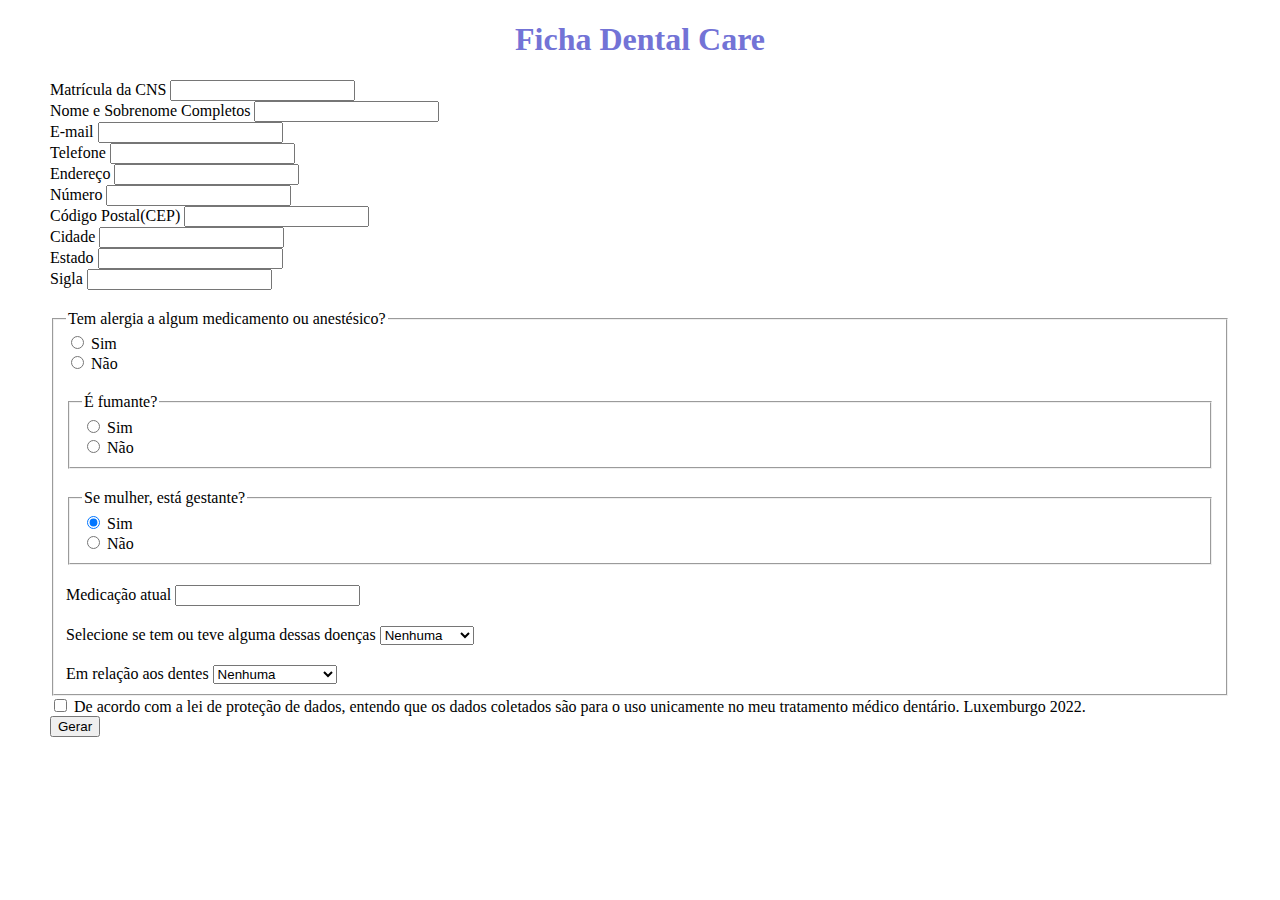
<file: index.html>
<!DOCTYPE html>
<html lang="pt-br">
<head>
    <meta charset="UTF-8">
    <link href="https://cdn.jsdelivr.net/npm/bootstrap@5.0.2/dist/css/bootstrap.min.css" rel="stylesheet" integrity="sha384-EVSTQN3/azprG1Anm3QDgpJLIm9Nao0Yz1ztcQTwFspd3yD65VohhpuuCOmLASjC" crossorigin="anonymous">
    <meta name="viewport" content="width=device-width, initial-scale=1.0">
    <title>Formulário Medical Care</title>
    <link  rel="stylesheet" type="css/text" href="css/style.css" />
</head>
<body>
    <h1 style="text-align: center; color: #7373d6;" >Ficha Dental Care</h1>
    <form action="php/gerar_pdf.php" method="post" style="max-width: 1180px; margin: 0 auto;" class="row g-3" >
        <div class="col-md-2">
          <label for="inputPassword4" class="form-label">Matrícula da CNS</label>
          <input type="text" class="form-control" id="matCns">
        </div>
        <div class="col-12">
          <label for="inputPassword4" class="form-label">Nome e Sobrenome Completos</label>
          <input type="text" class="form-control" id="nomeCompleto">
        </div>
        <div class="col-md-3">
          <label for="inputPassword4" class="form-label">E-mail</label>
          <input type="tel" class="form-control" id="emailCliente">
        </div>
        <div class="col-md-2">
          <label for="inputPassword4" class="form-label">Telefone</label>
          <input type="text" class="form-control" id="telefoneCliente">
        </div>
        <div class="col-md-6">
          <label for="inputAddress" class="form-label">Endereço</label>
          <input type="text" class="form-control" id="enderecoCliente" placeholder="">
        </div>
        <div class="col-md-1">
          <label for="inputAddress" class="form-label">Número</label>
          <input type="text" class="form-control" id="numberEnd" placeholder="">
        </div>
        <div class="col-md-4">
          <label for="inputAddress2" class="form-label">Código Postal(CEP)</label>
          <input type="text" class="form-control" id="cepEnd" placeholder="">
        </div>
        <div class="col-md-6">
          <label for="inputCity" class="form-label">Cidade</label>
          <input type="text" class="form-control" id="cityEnd">
        </div>
        <div class="col-md-4">
          <label for="inputState" class="form-label">Estado</label>
          <input type="text" class="form-control" id="inputState">
          </select>
        </div>
        <div class="col-md-2">
          <label for="inputZip" class="form-label">Sigla</label>
          <input type="text" class="form-control" id="inputSigla">
        </div>
        
        <fieldset style="margin-top: 20px;" class="row mb-3">
          <legend class="col-form-label col-sm-2 pt-0" id="temAlergia">Tem alergia a algum medicamento ou anestésico?</legend>
          <div class="col-sm-10">
            <div class="form-check">
              <input class="form-check-input" type="radio" name="gridRadios" id="gridRadios1" value="option1" checked>
              <label class="form-check-label" for="gridRadios1">Sim</label>
            </div>
            <div class="form-check">
              <input class="form-check-input" type="radio" name="gridRadios" id="gridRadios2" value="option2">
              <label class="form-check-label" for="gridRadios2">Não</label>
            </div>
          </div>
          
          <fieldset style="margin-top: 20px;" class="row mb-3">
            <legend class="col-form-label col-sm-2 pt-0" id="inputFumante">É fumante?</legend>
            <div class="col-sm-10">
              <div class="form-check">
                <input class="form-check-input" type="radio" name="gridRadios" id="radiosFumante1" value="option1" checked>
                <label class="form-check-label" for="gridRadios1">Sim</label>
              </div>
              <div class="form-check">
                <input class="form-check-input" type="radio" name="gridRadios" id="radiosFumante1" value="option2">
                <label class="form-check-label" for="gridRadios2">Não</label>
              </div>
            </div>
          </fieldset>

          <fieldset style="margin-top: 20px;" class="row mb-3">
            <legend   class ="col-form-label col-sm-2 pt-0" id="gestante">Se mulher, está gestante?</legend>
            <div class="col-sm-10">
              <div class="form-check">
                <input class="form-check-input" type="radio" name="gridRadios" id="radiosGestante1" value="option1" checked>
                <label class="form-check-label" for="gridRadios1">Sim</label>
              </div>
              <div class="form-check">
                <input class="form-check-input" type="radio" name="gridRadios" id="radiosGestante2" value="option2">
                <label class="form-check-label" for="gridRadios2">Não</label>
              </div>
            </div>
          </fieldset>
          <div style="margin-top: 20px;" class="col-md-4">
            <label for="inputPassword4" class="form-label">Medicação atual</label>
            <input type="text" class="form-control" id="inputMedicacao">
          </div>
          <div style="margin-top: 20px;" class="col-md-4">
            <label for="inputState" class="form-label" id="inputStateDoenca">Selecione se tem ou teve alguma dessas doenças</label>
            <select id="inputDoenca" class="form-select">
              <option selected>Nenhuma</option>
              <option>Cardíaca</option>
              <option>Renal</option>
              <option>Diabetes</option>
              <option>Hipertensão</option>
              <option>Asma</option>
              <option>Sinusite</option>
              <option>Anemia</option>
              <option>Hemoragia</option>
              <option>Hepatite</option>
            </select>
          </div>

          <div style="margin-top: 20px;" class="col-md-4">
            <label for="inputState" class="form-label" id="relacaoDente">Em relação aos dentes</label>
            <select id="inputDente" class="form-select">
              <option selected>Nenhuma</option>
              <option>Dente sensível</option>
              <option>Gengiva sangra</option>
              <option>Mandíbula estala</option>
              <option>Range dentes</option>
            </select>
          </div>
        </fieldset>
        </div>
         
        <div class="col-12">
          <div class="form-check">
            <input class="form-check-input" type="checkbox" value="" id="invalidCheck2" required>
            <label class="form-check-label" for="invalidCheck2">
              De acordo com a lei de proteção de dados, entendo que os dados coletados são para o
               uso unicamente no meu tratamento médico dentário. Luxemburgo 2022.
            </label>
          </div>
        </div>

        <div class="col-12">
          <button class="btn btn-primary" type="submit">Gerar</button>
        </div>
      </form>





    <script src="https://cdn.jsdelivr.net/npm/bootstrap@5.0.2/dist/js/bootstrap.bundle.min.js" integrity="sha384-MrcW6ZMFYlzcLA8Nl+NtUVF0sA7MsXsP1UyJoMp4YLEuNSfAP+JcXn/tWtIaxVXM" crossorigin="anonymous"></script>
</body>
</html>
</file>
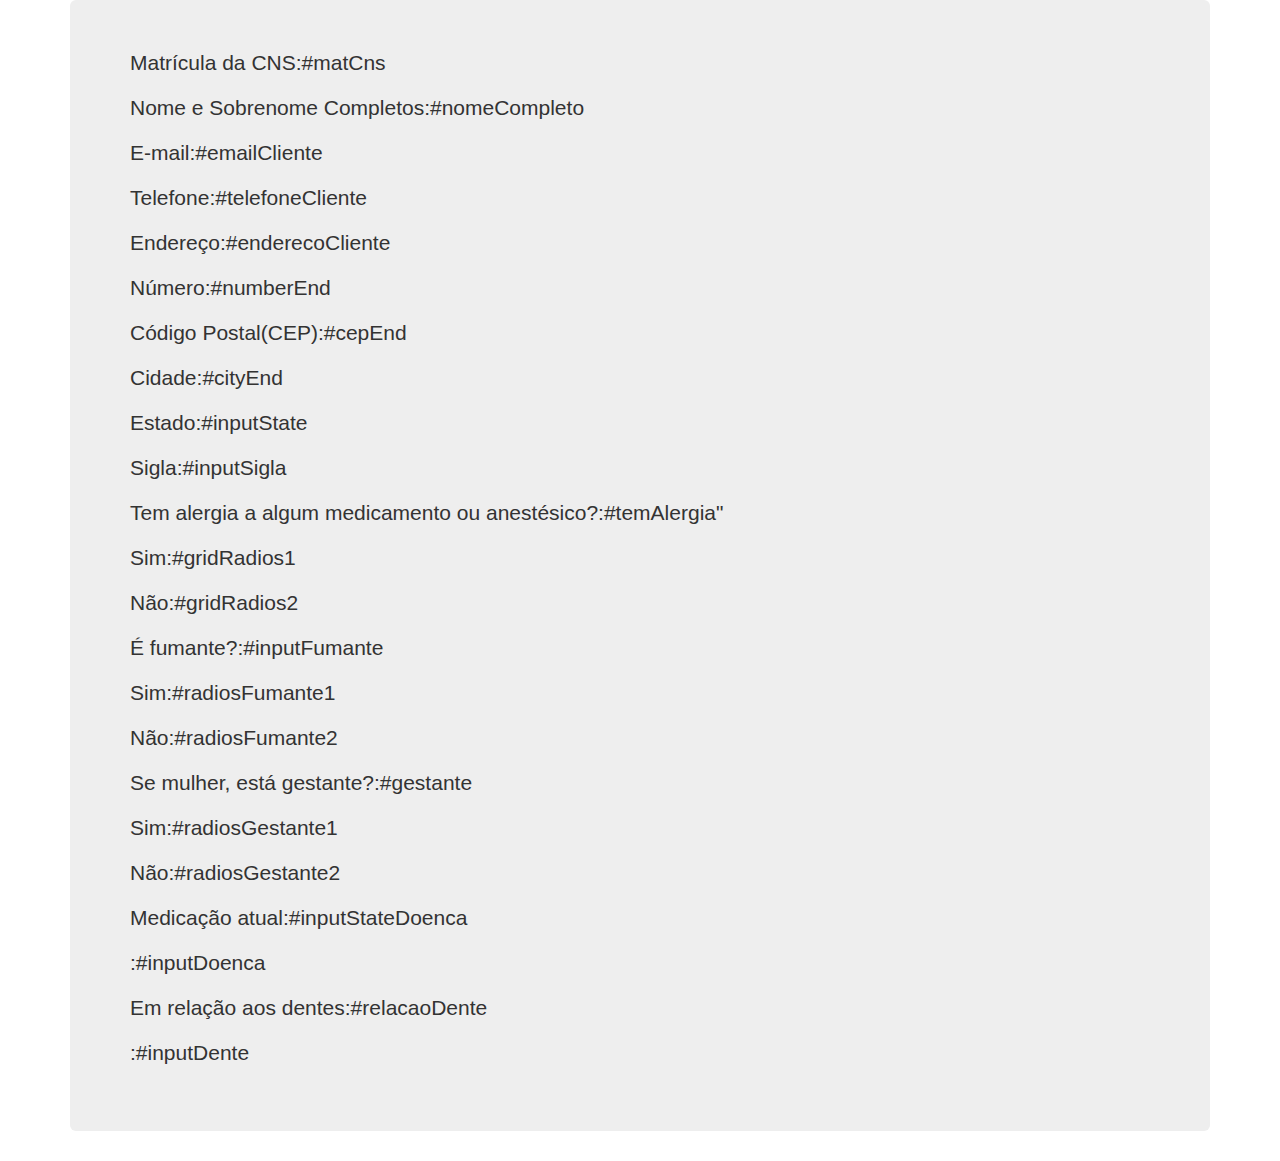
<file: modelo.html>
<!DOCTYPE html>
<html lang="en">
<head>
    <meta charset="UTF-8">
    <title>Title</title>
    <link href="https://maxcdn.bootstrapcdn.com/bootstrap/3.3.6/css/bootstrap.min.css" rel="stylesheet">
</head>
<body>
<div class="container">
    <div class="row">
    </div>
    <div class="jumbotron">
        <p>Matrícula da CNS:#matCns</p>
        <p>Nome e Sobrenome Completos:#nomeCompleto</p>
        <p>E-mail:#emailCliente</p>
        <p>Telefone:#telefoneCliente</p>
        <p>Endereço:#enderecoCliente</p>
        <p>Número:#numberEnd</p>
        <p>Código Postal(CEP):#cepEnd</p>
        <p>Cidade:#cityEnd</p>
        <p>Estado:#inputState</p>
        <p>Sigla:#inputSigla</p>
        <p>Tem alergia a algum medicamento ou anestésico?:#temAlergia"</p>
        <p>Sim:#gridRadios1</p>
        <p>Não:#gridRadios2</p>
        <p>É fumante?:#inputFumante</p>
        <p>Sim:#radiosFumante1</p>
        <p>Não:#radiosFumante2</p>
        <p>Se mulher, está gestante?:#gestante</p>
        <p>Sim:#radiosGestante1</p>
        <p>Não:#radiosGestante2</p>
        <p>Medicação atual:#inputStateDoenca</p>
        <p>:#inputDoenca</p>
        <p>Em relação aos dentes:#relacaoDente</p>
        <p>:#inputDente</p>

    </div>
</div>
</body>
</html>
</file>
<file: css/style.css>
*{
    margin: 0;
    padding: 0;
    box-sizing: border-box;
}

body{
    background-color: blue;
}
</file>
